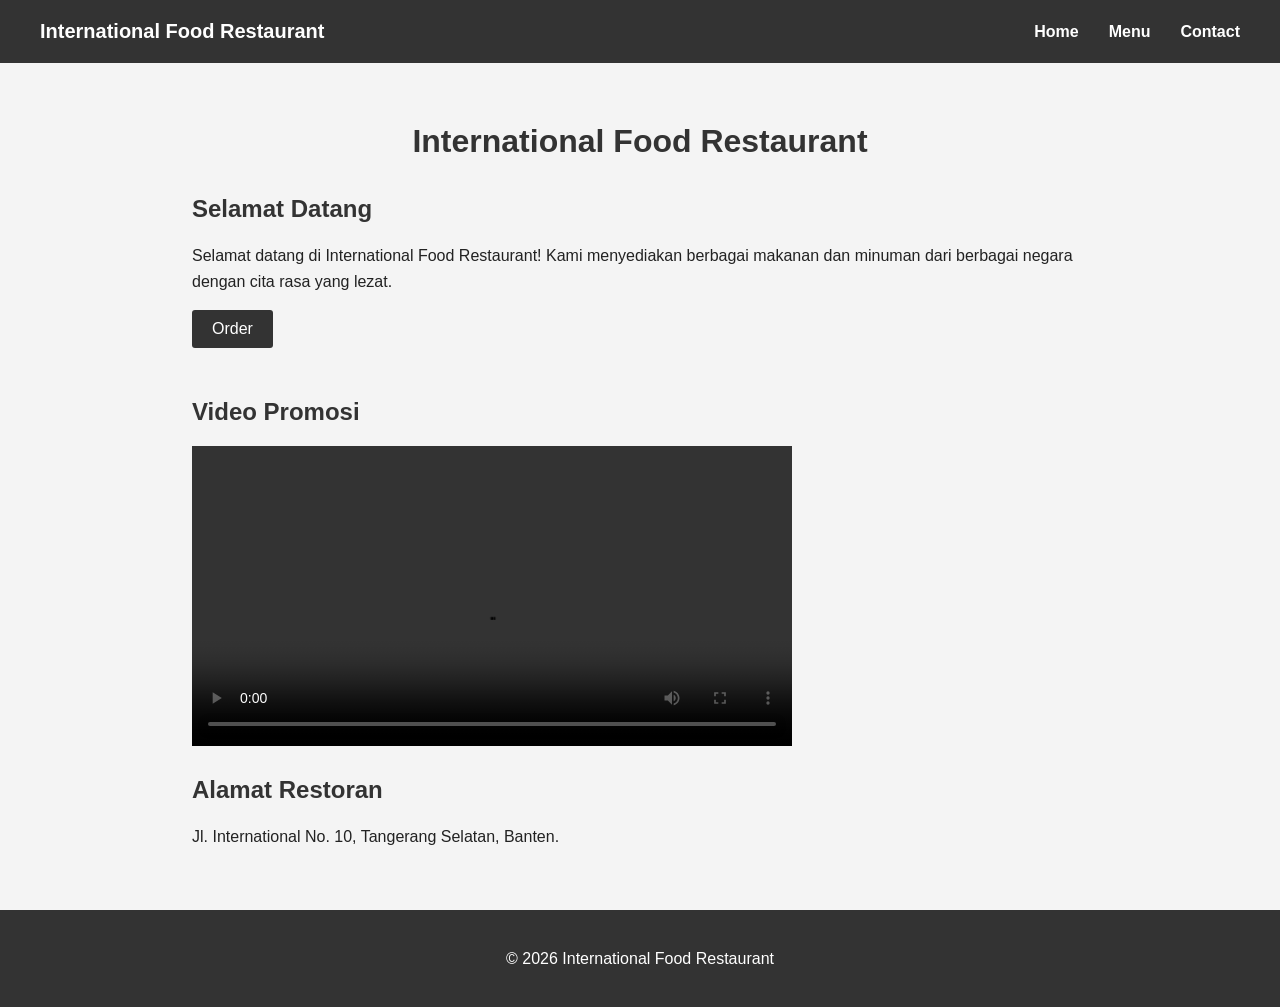
<file: index.html>
<!DOCTYPE html>
<html lang="id">

<head>
    <meta charset="UTF-8">
    <meta name="viewport" content="width=device-width, initial-scale=1.0">
    <title>International Food Restaurant</title>
    <link rel="stylesheet" href="style.css">
</head>

<body>

<nav class="navbar">

    <div class="logo">
        International Food Restaurant
    </div>

    <ul class="nav-menu">
        <li><a href="index.html">Home</a></li>
        <li><a href="menu.html">Menu</a></li>
        <li><a href="mailto:belforthamburg@gmail.com">Contact</a></li>
    </ul>

</nav>

<main class="container">

    <h1>International Food Restaurant</h1>

    <h2>Selamat Datang</h2>

    <p>
        Selamat datang di International Food Restaurant!
        Kami menyediakan berbagai makanan dan minuman dari
        berbagai negara dengan cita rasa yang lezat.
    </p>

    <a href="booking.html" class="btn-registrasi">Order</a>

    <h2>Video Promosi</h2>

    <video width="600" controls>
        <source src="international_food_restaurant_promo.mp4" type="video/mp4">
        Browser Anda tidak mendukung video.
    </video>

    <h2>Alamat Restoran</h2>

    <p>
        Jl. International No. 10, Tangerang Selatan, Banten.
    </p>

</main>

<footer>
    <p>&copy; 2026 International Food Restaurant</p>
</footer>

</body>
</html>
</file>
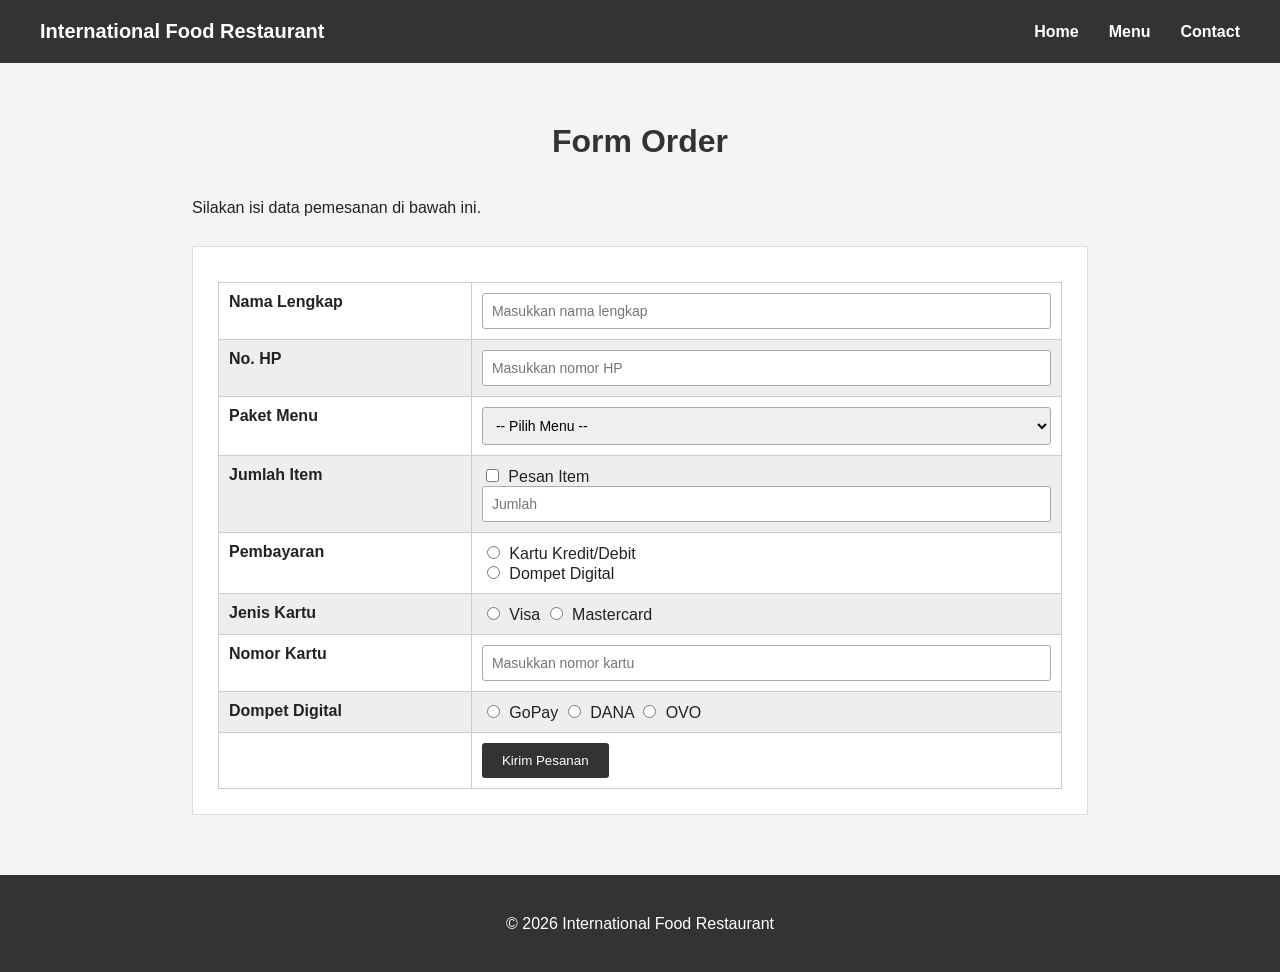
<file: booking.html>
<!DOCTYPE html>
<html lang="id">

<head>
    <meta charset="UTF-8">
    <meta name="viewport" content="width=device-width, initial-scale=1.0">
    <title>Booking - International Food Restaurant</title>
    <link rel="stylesheet" href="style.css">
</head>

<body>

<nav class="navbar">

    <div class="logo">
        International Food Restaurant
    </div>

    <ul class="nav-menu">
        <li><a href="index.html">Home</a></li>
        <li><a href="menu.html">Menu</a></li>
        <li><a href="mailto:belforthamburg@gmail.com">Contact</a></li>
    </ul>

</nav>

<main class="container">

    <h1>Form Order</h1>

    <p>Silakan isi data pemesanan di bawah ini.</p>

    <form class="booking-form">

        <table>

            <tr>
                <td>
                    <label for="nama">Nama Lengkap</label>
                </td>
                <td>
                    <input type="text"
                           id="nama"
                           name="nama"
                           placeholder="Masukkan nama lengkap"
                           required>
                </td>
            </tr>

            <tr>
                <td>
                    <label for="hp">No. HP</label>
                </td>
                <td>
                    <input type="text"
                           id="hp"
                           name="hp"
                           placeholder="Masukkan nomor HP"
                           inputmode="numeric"
                           pattern="[0-9]+"
                           oninput="this.value = this.value.replace(/[^0-9]/g, '')"
                           required>
                </td>
            </tr>

            <tr>
                <td>
                    <label for="paket">Paket Menu</label>
                </td>
                <td>
                    <select id="paket" name="paket" required>
                        <option value="">-- Pilih Menu --</option>
                        <option value="makanan">Makanan</option>
                        <option value="minuman">Minuman</option>
                        <option value="dessert">Dessert</option>
                    </select>
                </td>
            </tr>

            <tr>
                <td>
                    Jumlah Item
                </td>
                <td>
                    <input type="checkbox"
                           id="pesan"
                           name="pesan">

                    <label for="pesan">Pesan Item</label>

                    <br>

                    <input type="number"
                           name="jumlah_item"
                           min="1"
                           placeholder="Jumlah">
                </td>
            </tr>

            <tr>
                <td>
                    Pembayaran
                </td>
                <td>

                    <input type="radio"
                           id="kartu"
                           name="pembayaran"
                           value="kartu"
                           required>

                    <label for="kartu">
                        Kartu Kredit/Debit
                    </label>

                    <br>

                    <input type="radio"
                           id="ewallet"
                           name="pembayaran"
                           value="ewallet">

                    <label for="ewallet">
                        Dompet Digital
                    </label>

                </td>
            </tr>

            <tr>
                <td>
                    Jenis Kartu
                </td>

                <td>

                    <input type="radio"
                           id="visa"
                           name="jenis_kartu"
                           value="visa">

                    <label for="visa">
                        Visa
                    </label>

                    <input type="radio"
                           id="mastercard"
                           name="jenis_kartu"
                           value="mastercard">

                    <label for="mastercard">
                        Mastercard
                    </label>

                </td>
            </tr>

            <tr>
                <td>
                    <label for="nomor_kartu">
                        Nomor Kartu
                    </label>
                </td>

                <td>

                    <input type="text"
                           id="nomor_kartu"
                           name="nomor_kartu"
                           placeholder="Masukkan nomor kartu"
                           inputmode="numeric"
                           pattern="[0-9]+"
                           oninput="this.value = this.value.replace(/[^0-9]/g, '')">

                </td>
            </tr>

            <tr>
                <td>
                    Dompet Digital
                </td>

                <td>

                    <input type="radio"
                           id="gopay"
                           name="dompet"
                           value="gopay">

                    <label for="gopay">
                        GoPay
                    </label>

                    <input type="radio"
                           id="dana"
                           name="dompet"
                           value="dana">

                    <label for="dana">
                        DANA
                    </label>

                    <input type="radio"
                           id="ovo"
                           name="dompet"
                           value="ovo">

                    <label for="ovo">
                        OVO
                    </label>

                </td>
            </tr>

            <tr>
                <td></td>

                <td>
                    <button type="submit">
                        Kirim Pesanan
                    </button>
                </td>
            </tr>

        </table>

    </form>

</main>

<footer>
    <p>&copy; 2026 International Food Restaurant</p>
</footer>

</body>
</html>
</file>
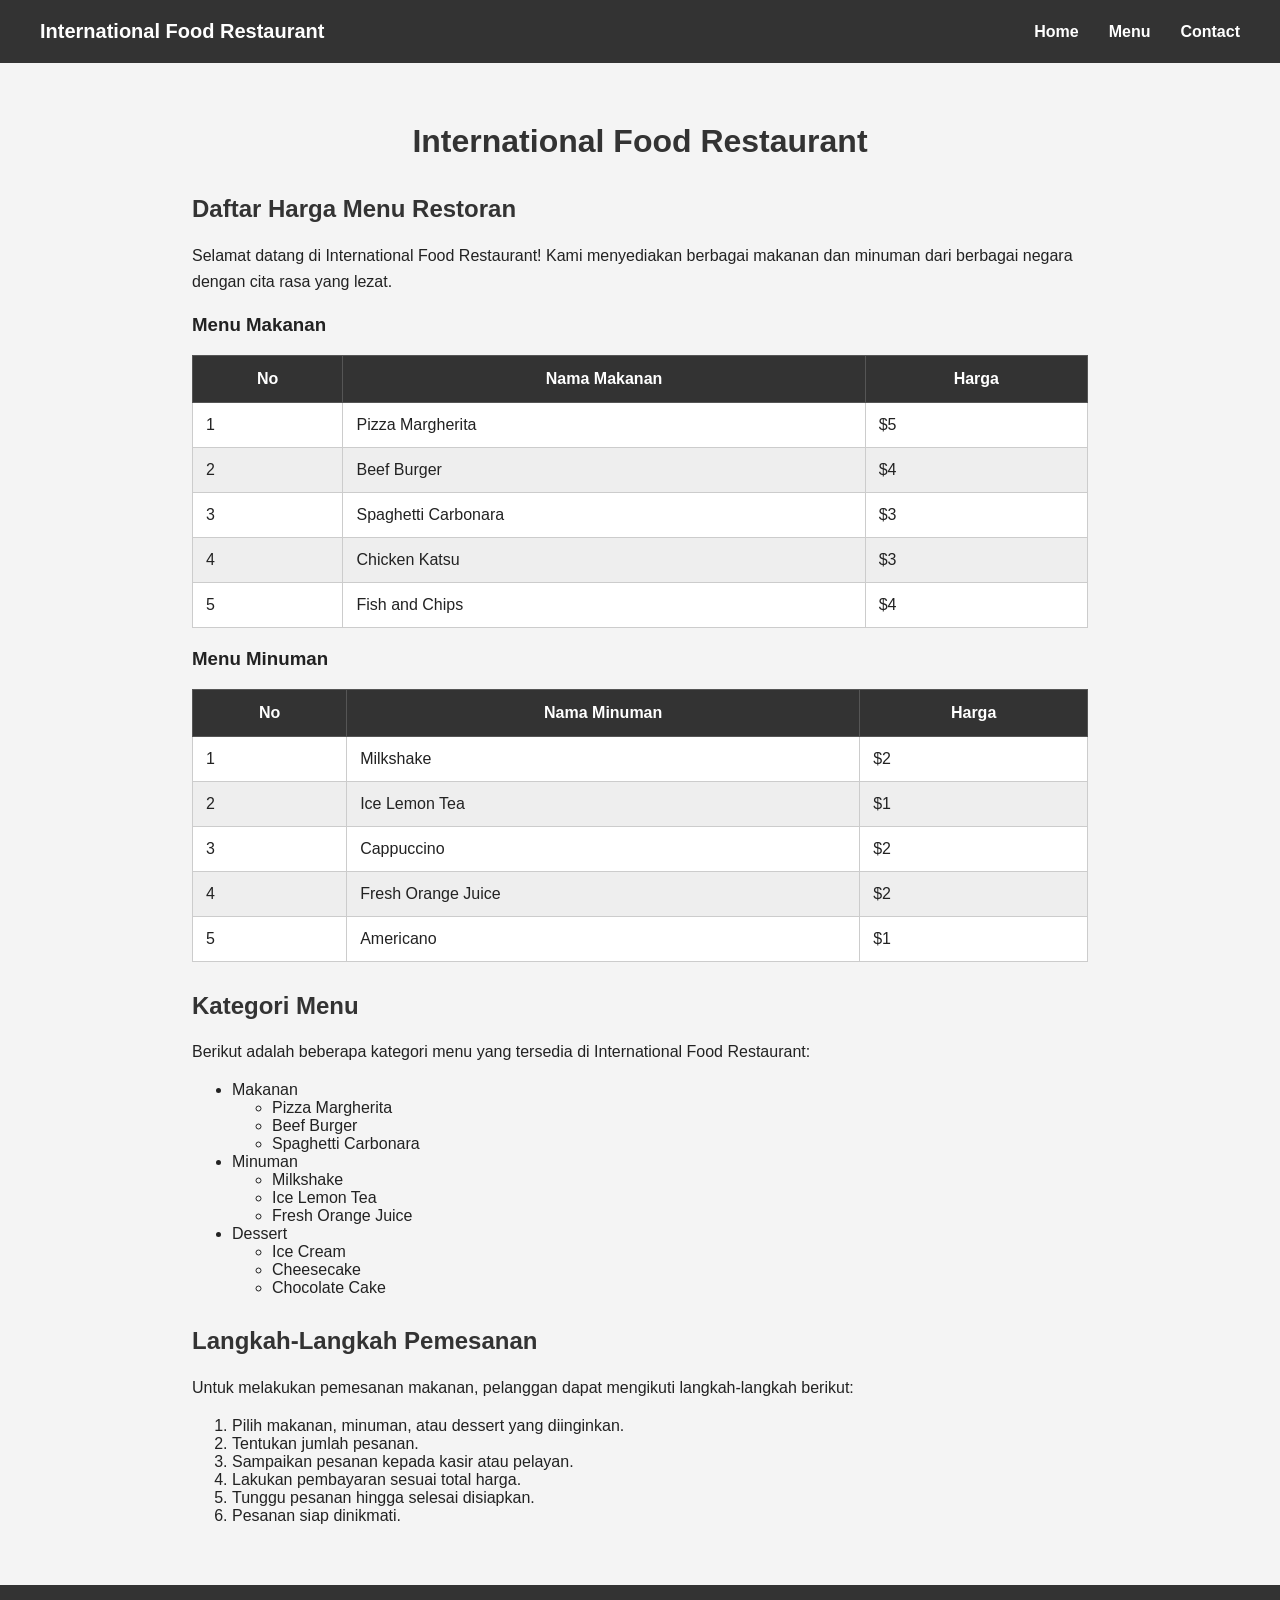
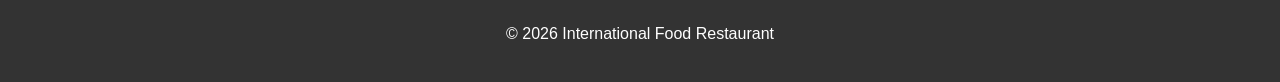
<file: menu.html>
<!DOCTYPE html>

<html lang="id">

<head>
    <meta charset="UTF-8">
    <meta name="viewport" content="width=device-width, initial-scale=1.0">
    <title>Menu - International Food Restaurant</title>
    <link rel="stylesheet" href="style.css">
</head>

<body>

<nav class="navbar">

    <div class="logo">
        International Food Restaurant
    </div>

<ul class="nav-menu">
    <li><a href="index.html">Home</a></li>
    <li><a href="menu.html">Menu</a></li>
    <li><a href="mailto:belforthamburg@gmail.com">Contact</a></li>
</ul>


</nav>

<main class="container">

<h1>International Food Restaurant</h1>

<h2>Daftar Harga Menu Restoran</h2>

<p>
    Selamat datang di International Food Restaurant!
    Kami menyediakan berbagai makanan dan minuman dari
    berbagai negara dengan cita rasa yang lezat.
</p>

<h3>Menu Makanan</h3>

<table>

    <thead>
        <tr>
            <th>No</th>
            <th>Nama Makanan</th>
            <th>Harga</th>
        </tr>
    </thead>

    <tbody>
        <tr>
            <td>1</td>
            <td>Pizza Margherita</td>
            <td>$5</td>
        </tr>

        <tr>
            <td>2</td>
            <td>Beef Burger</td>
            <td>$4</td>
        </tr>

        <tr>
            <td>3</td>
            <td>Spaghetti Carbonara</td>
            <td>$3</td>
        </tr>

        <tr>
            <td>4</td>
            <td>Chicken Katsu</td>
            <td>$3</td>
        </tr>

        <tr>
            <td>5</td>
            <td>Fish and Chips</td>
            <td>$4</td>
        </tr>
    </tbody>

</table>


<h3>Menu Minuman</h3>

<table>

    <thead>
        <tr>
            <th>No</th>
            <th>Nama Minuman</th>
            <th>Harga</th>
        </tr>
    </thead>

    <tbody>
        <tr>
            <td>1</td>
            <td>Milkshake</td>
            <td>$2</td>
        </tr>

        <tr>
            <td>2</td>
            <td>Ice Lemon Tea</td>
            <td>$1</td>
        </tr>

        <tr>
            <td>3</td>
            <td>Cappuccino</td>
            <td>$2</td>
        </tr>

        <tr>
            <td>4</td>
            <td>Fresh Orange Juice</td>
            <td>$2</td>
        </tr>

        <tr>
            <td>5</td>
            <td>Americano</td>
            <td>$1</td>
        </tr>
    </tbody>

</table>


<h2>Kategori Menu</h2>

<p>
    Berikut adalah beberapa kategori menu yang tersedia
    di International Food Restaurant:
</p>

<ul>
    <li>Makanan
        <ul>
            <li>Pizza Margherita</li>
            <li>Beef Burger</li>
            <li>Spaghetti Carbonara</li>
        </ul>
    </li>

    <li>Minuman
        <ul>
            <li>Milkshake</li>
            <li>Ice Lemon Tea</li>
            <li>Fresh Orange Juice</li>
        </ul>
    </li>

    <li>Dessert
        <ul>
            <li>Ice Cream</li>
            <li>Cheesecake</li>
            <li>Chocolate Cake</li>
        </ul>
    </li>
</ul>


<h2>Langkah-Langkah Pemesanan</h2>

<p>
    Untuk melakukan pemesanan makanan, pelanggan dapat
    mengikuti langkah-langkah berikut:
</p>

<ol>
    <li>Pilih makanan, minuman, atau dessert yang diinginkan.</li>
    <li>Tentukan jumlah pesanan.</li>
    <li>Sampaikan pesanan kepada kasir atau pelayan.</li>
    <li>Lakukan pembayaran sesuai total harga.</li>
    <li>Tunggu pesanan hingga selesai disiapkan.</li>
    <li>Pesanan siap dinikmati.</li>
</ol>


</main>

<footer>
    <p>&copy; 2026 International Food Restaurant</p>
</footer>

</body>
</html>
</file>
<file: style.css>
/* =========================
   DASAR
========================= */

* {
    box-sizing: border-box;
}

body {
    margin: 0;
    font-family: Arial, sans-serif;
    background-color: #f4f4f4;
    color: #222;
}

.navbar {
    background-color: #333;
    padding: 20px 40px;
    display: flex;
    justify-content: space-between;
    align-items: center;
}

.logo {
    color: white;
    font-size: 20px;
    font-weight: bold;
}

.nav-menu {
    list-style: none;
    display: flex;
    margin: 0;
    padding: 0;
}

.nav-menu li {
    margin-left: 30px;
}

.nav-menu a {
    color: white;
    text-decoration: none;
    font-weight: bold;
}

.nav-menu a:hover {
    text-decoration: underline;
}


/* =========================
   CONTENT
========================= */

.container {
    width: 70%;
    max-width: 1000px;
    margin: 60px auto;
}

h1 {
    text-align: center;
    color: #333;
    margin-bottom: 35px;
}

h2 {
    margin-top: 30px;
    color: #333;
}

h3 {
    margin-top: 20px;
}

p {
    line-height: 1.6;
}


/* =========================
   TABLE
========================= */

table {
    width: 100%;
    border-collapse: collapse;
    background-color: white;
    margin-top: 10px;
}

th {
    background-color: #333;
    color: white;
    padding: 14px;
    border: 1px solid #555;
}

td {
    padding: 13px;
    border: 1px solid #ccc;
}

tr:nth-child(even) {
    background-color: #eee;
}


/* =========================
   VIDEO
========================= */

video {
    display: block;
    max-width: 100%;
    height: auto;
    margin-top: 15px;
}


/* =========================
   FOOTER
========================= */

footer {
    text-align: center;
    padding: 20px;
    margin-top: 50px;
    background-color: #333;
    color: white;
}


/* =========================
   TAMPILAN HP
========================= */

@media screen and (max-width: 768px) {

    .navbar {
        padding: 15px 20px;
        display: block;
        text-align: center;
    }

    .logo {
        font-size: 18px;
        margin-bottom: 15px;
    }

    .nav-menu {
        justify-content: center;
        gap: 20px;
    }

    .nav-menu li {
        margin-left: 0;
    }

    .nav-menu a {
        font-size: 14px;
    }

    .container {
        width: 90%;
        margin: 35px auto;
    }

    h1 {
        font-size: 28px;
        margin-bottom: 25px;
    }

    h2 {
        font-size: 22px;
    }

    h3 {
        font-size: 18px;
    }

    p {
        font-size: 15px;
    }

    /* Tabel menyesuaikan layar HP */
    table {
        width: 100%;
        font-size: 14px;
    }

    th {
        padding: 10px 6px;
    }

    td {
        padding: 10px 6px;
    }

    /* Video mengikuti lebar HP */
    video {
        width: 100%;
        height: auto;
    }

    footer {
        font-size: 14px;
    }
}


/* =========================
   HP KECIL
========================= */

@media screen and (max-width: 480px) {

    .navbar {
        padding: 15px;
    }

    .logo {
        font-size: 17px;
    }

    .nav-menu {
        gap: 15px;
    }

    .nav-menu a {
        font-size: 13px;
    }

    .container {
        width: 92%;
        margin: 30px auto;
    }

    h1 {
        font-size: 24px;
    }

    h2 {
        font-size: 20px;
    }

    h3 {
        font-size: 17px;
    }

    p {
        font-size: 14px;
    }

    table {
        font-size: 13px;
    }

    th,
    td {
        padding: 8px 5px;
    }

    footer {
        font-size: 13px;
    }
}

/* =========================
   BOOKING
========================= */

.booking-form {
    background-color: white;
    padding: 25px;
    border: 1px solid #ddd;
    margin-top: 25px;
}

.booking-form table {
    width: 100%;
    border-collapse: collapse;
}

.booking-form td {
    padding: 10px;
    vertical-align: top;
}

.booking-form td:first-child {
    width: 30%;
    font-weight: bold;
}

.booking-form input[type="text"],
.booking-form input[type="tel"],
.booking-form input[type="number"],
.booking-form select {
    width: 100%;
    padding: 9px;
    border: 1px solid #aaa;
    border-radius: 3px;
    font-size: 14px;
}

.booking-form input[type="radio"],
.booking-form input[type="checkbox"] {
    margin-right: 5px;
}

.booking-form button {
    padding: 10px 20px;
    background-color: #333;
    color: white;
    border: none;
    border-radius: 3px;
    cursor: pointer;
}

.booking-form button:hover {
    background-color: #555;
}


/* =========================
   MOBILE
========================= */

@media (max-width: 600px) {

    .navbar {
        padding: 15px;
        display: block;
        text-align: center;
    }

    .logo {
        font-size: 18px;
        margin-bottom: 10px;
    }

    .nav-menu {
        padding: 0;
        margin: 0;
        justify-content: center;
    }

    .nav-menu li {
        margin: 0 8px;
    }

    .nav-menu a {
        font-size: 14px;
    }

    .container {
        width: 90%;
        margin: 30px auto;
    }

    .booking-form {
        padding: 10px;
    }

    .booking-form table,
    .booking-form tbody,
    .booking-form tr,
    .booking-form td {
        display: block;
        width: 100%;
    }

    .booking-form td {
        padding: 7px 0;
    }

    .booking-form td:first-child {
        margin-top: 8px;
    }

    .booking-form input[type="text"],
    .booking-form input[type="tel"],
    .booking-form input[type="number"],
    .booking-form select {
        width: 100%;
        margin-top: 5px;
    }

    .booking-form button {
        width: 100%;
        margin-top: 10px;
    }
}

.btn-registrasi {
    display: inline-block;
    padding: 10px 20px;
    background-color: #333;
    color: white;
    text-decoration: none;
    border-radius: 3px;
    margin-bottom: 20px;
}

.btn-registrasi:hover {
    background-color: #555;
}
</file>
